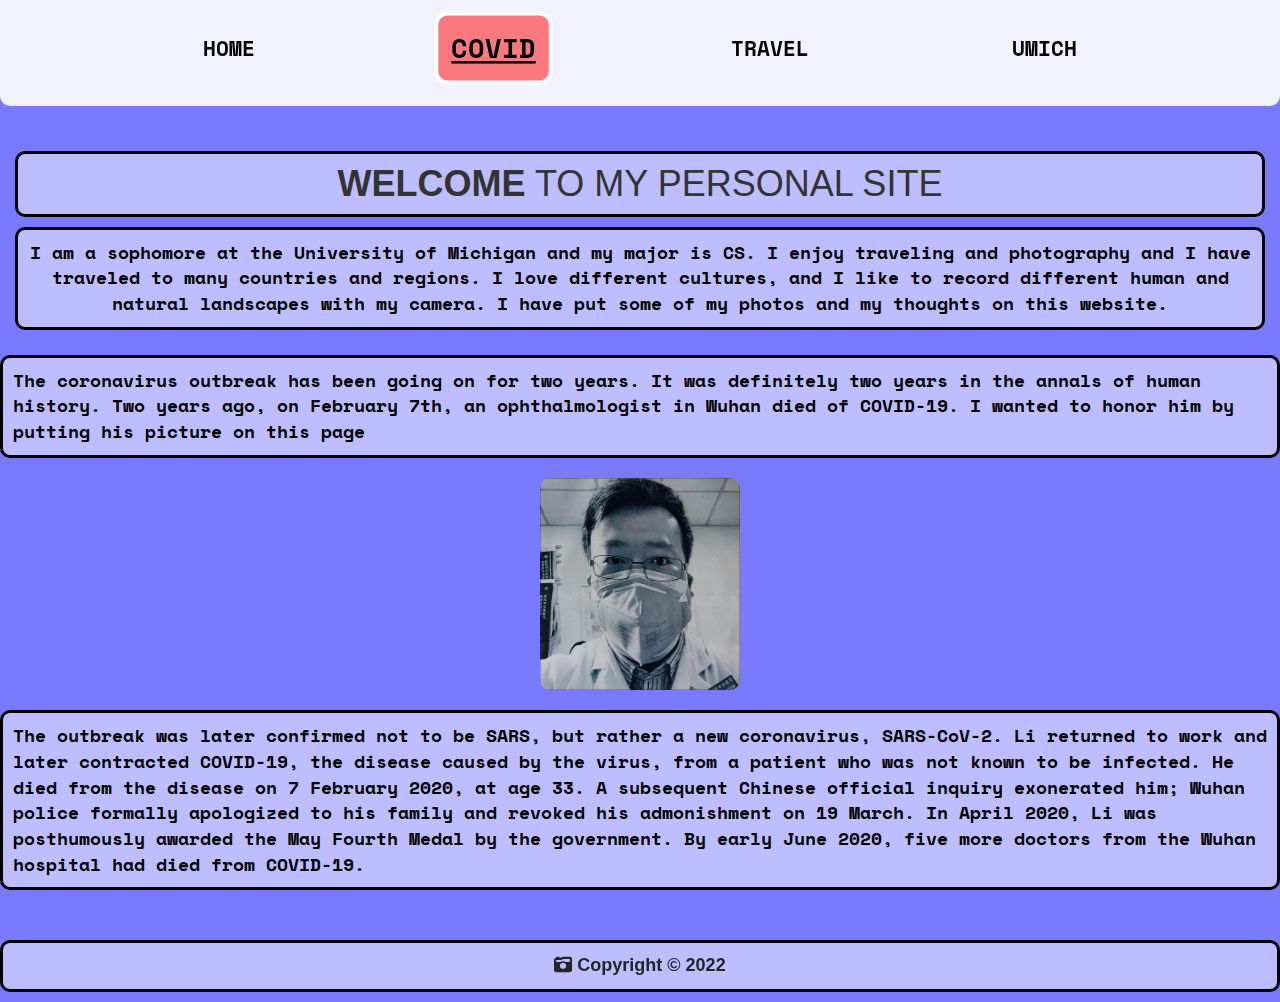
<file: covid.html>
<!DOCTYPE html>
<html lang="en">

<head>
    <title>COVID-19</title>
    <meta charset="utf-8">
    <meta name="viewport"
          content="width=device-width, initial-scale=1.0">
    <link rel="stylesheet"
          href="https://cdnjs.cloudflare.com/ajax/libs/font-awesome/6.1.1/css/all.min.css">
    <link rel="stylesheet"
          href="./css/html5reset.css">
    <link rel="stylesheet"
          href="./css/style.css">
          <link rel="stylesheet"
          href="./css/color.css">   
    <link rel="icon"
          href="./images/covid-dc.jpeg">
    <link href="https://fonts.googleapis.com/css2?family=Space+Mono&display=swap"
          rel="stylesheet">
    <link rel="stylesheet"
          href="https://maxcdn.bootstrapcdn.com/bootstrap/3.4.1/css/bootstrap.min.css">
</head>

<body>
    <header>
        <a class="skip-to-content-link"
           tabindex="0"
           href="#main">
            Skip to content
        </a>
        <nav>
            <ul>
                <li><a href="index.html">Home</a></li>
                <li class="current-page"><a href="covid.html">Covid</a></li>
                <li><a href="travel.html">Travel</a></li>
                <li><a href="umich.html">UMich</a></li>
            </ul>
        </nav>
    </header>
    <main>
        <div class="welcome">
            <h1><strong>Welcome</strong> to My Personal Site</h1>
            <p>I am a sophomore at the University of Michigan and my major is CS. I enjoy traveling and photography and
                I have traveled to many countries and regions. I love different cultures, and I like to record different
                human and natural landscapes with my camera. I have put some of my photos and my thoughts on this
                website.</p>
        </div>
        <div id="main">
            <p>The coronavirus outbreak has been going on for two years. It was definitely two years in the annals of
                human history. Two years ago, on February 7th, an ophthalmologist in Wuhan died of COVID-19. I wanted to
                honor him by putting his picture on this page</p>
            <img src="./images/lwl.jpg"
                 alt="A selfie of Li Wenliang wearing a mask">
            <p>The outbreak was later confirmed not to be SARS, but rather a new coronavirus, SARS-CoV-2. Li returned to
                work and later contracted COVID-19, the disease caused by the virus, from a patient who was not known to
                be
                infected. He died from the disease on 7 February 2020, at age 33. A subsequent Chinese official
                inquiry exonerated him; Wuhan police formally apologized to his family and revoked his admonishment on
                19
                March. In April 2020, Li was posthumously awarded the May Fourth Medal by the government.
                By early June 2020, five more doctors from the Wuhan hospital had died from COVID-19.</p>
        </div>
    </main>
    <footer>

        <p><i class="fa fa-camera-retro"></i> Copyright © 2022</p>
    </footer>
</body>

</html>
</file>
<file: css/style.css>
img {
  max-width: 200px;
  border: 10px solid #e6e6e6;
  margin: 10px;
  padding: 0;
  border-radius: 10px;
  display: block;
  margin: 20px auto;
}
img:nth-child(4n + 2):hover {
  border: 10px solid #000;
}
body {
  background: none !important;
}
header {

  padding: 20px;
  position: sticky;
  
  top: 0;
  border-bottom-width: 1px;
  background-color: rgba(255, 255, 255, 0.9);
  border-radius: 0 0 10px 10px;
}
ul {
 /* margin: 30px auto;
  padding: 0 20px;
  */
  text-align: center;
  display: flex;
  align-items: center;
}
li {
  list-style: none;
  margin: 0 10px;
  font-size: 1.5em;
  font-weight: bold;
  color: #000;
  text-transform: uppercase;
  transition: all 0.3s ease-in-out;
  border-radius: 10px;
}
li:hover {
  transform: scale(1.2);
 /* (150% zoom - Note: if the zoom is too large, it will go outside of the viewport) */
  background-color: rgba(0, 0, 0, 0.5);
  color: #fff;
  border: solid #fff;
}
.current-page {
  transform: scale(1.3);
 /* (150% zoom - Note: if the zoom is too large, it will go outside of the viewport) */
  background-color: rgba(255, 0, 0, 0.5);
  color: #fff;
  border: solid #fff;
  /* text underline */
  text-decoration: underline;
}

.current-page a {
  /* underline */
  text-decoration: underline;
}
a {
  display: inline-block;
  color: #000;
  font-weight: bold;
  text-decoration: none;
  padding: 10px;
  font-family: "Space Mono", monospace;
}
h1 {
  color: black;
  font-family: "Oswald", sans-serif;
  font-size: 32px;
  font-weight: 700;
  text-transform: uppercase;
  font-family: "Space Mono", monospace;
}
p, h1 {
  color: black;
  font-weight: 600;
  font-size: 18px;
  border: solid #000;
  margin: 10px;
 /* box-shadow: 0 0 10px #000;
  */
  border-radius: 10px;
  padding: 10px;
 /* white background ;
  */
  background-color: rgba(255, 255, 255, 0.5);
  font-family: "Space Mono", monospace;
}
@keyframes rotate {
  0% {
    transform: rotate(0deg);
 }
  100% {
    transform: rotate(360deg);
 }
}
.welcome {
 /* background-color: #252526;
  */
  box-sizing: border-box;
  padding: 15px;
  text-align: center;
  width: 100%;
  margin-top: 10px;
}
.welcome p {
  margin-top: 10px;
  padding: 10px;
}
.avatar {
 /* background-color: aquamarine;
  */
  text-align: left;
  position: relative;
  display: flex;
}
.avatar p {
  display: block;
  color: #252526;
  flex-grow: 2;
}
.avatar img {
  flex-grow: 1;
}
footer {
 /* background-color: #DBE9EE;
  */
  text-align: center;
  position: relative;
 /* top: 45px;
  */
  margin-top: 50px;
}
footer p {
  color: #252526;
  font-family: "Varela Round", sans-serif;
  font-size: 18px;
  margin-top: 20px;
}
footer i {
  color: #252526;
  font-family: "Varela Round", sans-serif;
  font-size: 18px;
}
html {
  /* background color light green */
  background-color: white;
  background-repeat: no-repeat, repeat;
  background-size: cover;
}
.container {
  display: grid;
  margin: 10px;
  align-items: center;
  justify-content: center;
}
.contact-form {
  display: grid;
  grid-template-columns: 1fr 1fr;
  grid-gap: 10px;
  margin: 10px;
  align-items: center;
  justify-content: center;
  border: solid #000;
  border-radius: 10px;
  background-color: rgba(255, 255, 255, 0.5);
  padding: 10px;
}
.container-travel {
  display: grid;
  margin: 10px;
  align-items: center;
  justify-content: center;
  border: solid #000;
  border-radius: 10px;
  background-color: rgba(255, 255, 255, 0.5);
  padding: 10px;
}
.container-travel p {
  color: #252526;
  font-family: "Varela Round", sans-serif;
  font-size: 18px;
  margin-top: 20px;
}
.container-umich {
  row-gap: 10px;
  column-gap: 20px;
  display: flex;
  flex-wrap: wrap;
  align-items: center;
  justify-content: space-around;
  margin: 10px;
  border: solid #000;
  border-radius: 10px;
  background-color: rgba(255, 255, 255, 0.5);
}
.container-umich p {
  color: #252526;
  font-family: "Varela Round", sans-serif;
  font-size: 18px;
  margin-top: 20px;
  display: inline-block;
}
.item-umich, .item-travel {
  /* height: 370px; */
  max-width: 100%;
  flex-direction: row;
  align-items: center;
  justify-content: space-around;
  margin: 10px;
  border: solid #000;
  border-radius: 10px;
  background-color: rgba(255, 255, 255, 0.5);
  padding: 10px;
}
.item-umich p {
  color: #252526;
  font-family: "Varela Round", sans-serif;
  font-size: 18px;
  margin-top: 20px;
  display: inline-block;
}

.item-travel p {
  color: #252526;
  font-family: "Varela Round", sans-serif;
  font-size: 18px;
  margin-top: 20px;
  display: inline-block;
}



.item-travel img {
  width: 100%;
  height: auto;
  max-width: 100%;
}
.item-umich img {
  width: 300px;
  height: 130px;
}

.skip-to-content-link {
  background: #e77e23;
  height: 30px;
  left: 0;
  padding: 8px;
  position: absolute;
  transition: transform 0.3s;
  transform: translateX(-100%);
}

.skip-to-content-link:focus {
  transform: translateX(0%);
}

a.anchor {
  display: block;
  position: relative;
  top: -100px;
  visibility: hidden;
}

@media screen and (min-width: 860px) {
  ul {
    justify-content: space-evenly;
  }

  .container-travel {
    grid-template-columns: repeat(4, 1fr);
    grid-template-rows: repeat(4, 1fr);
  }
  /* 2 2 1 2 2 1 item  */
  .item-travel-1 {
    grid-column-start: 1;
    grid-column-end: 2;
    grid-row-start: 1;
    grid-row-end: 2;
  }
  
  .item-travel-2 {
    grid-column-start: 2;
    grid-column-end: span 2;
    grid-row-start: 1;
    grid-row-end: span 2;
    width: 95%;
  }
  
  
  .item-travel-3 {
    grid-column-start: 4;
    grid-column-end: 5;
    grid-row-start: 1;
    grid-row-end: 2;
  }
  
  .item-travel-4 {
    grid-column-start: 1;
    grid-column-end: 2;
    grid-row-start: 2;
    grid-row-end: 3;
  }
  
  .item-travel-5 {
    grid-column-start: 4;
    grid-column-end: 5;
    grid-row-start: 2;
    grid-row-end: 3;
  }
  
  .item-travel-6 {
    grid-column-start: 1;
    grid-column-end: 2;
    grid-row-start: 3;
    grid-row-end: 4;
  }
  
  .item-travel-7 {
    grid-column-start: 2;
    grid-column-end: span 2;
    grid-row-start: 3;
    grid-row-end: span 2;
    width: 95%;
  }
  
  .item-travel-8 {
    grid-column-start: 4;
    grid-column-end: 5;
    grid-row-start: 3;
    grid-row-end: 4;
  }
  
  .item-travel-9 {
    grid-column-start: 1;
    grid-column-end: 2;
    grid-row-start: 4;
    grid-row-end: 5;
  }
  
  .item-travel-10 {
    grid-column-start: 4;
    grid-column-end: 5;
    grid-row-start: 4;
    grid-row-end: 5;
  }

  .item-travel-2 img {
    max-width: 100%;
    width: 600px;
    height: 350px;
  }
  
  .item-travel-7 img {
    max-width: 100%;
    width: 600px;
    height: 350px;
  }
}

/* media query screen size max-width: 860px, min-width: 720px */

@media screen and (max-width: 860px){
  ul {
    justify-content: center;
  }

  .container-travel {
    grid-template-columns: repeat(2, 1fr);
    grid-template-rows: 0.7fr 0.7fr 0.35fr 0.35fr 0.7fr 0.7fr 0.35fr 0.35fr 
  }
  /* 2 2 1 2 2 1 item  */
  .item-travel-1 {
    grid-column-start: 1;
    grid-column-end: 2;
    grid-row-start: 1;
    grid-row-end: 2;
  }
  .item-travel-2 {
    grid-column-start: 2;
    grid-column-end: 3;
    grid-row-start: 1;
    grid-row-end: 2;
  }

  .item-travel-3 {
    grid-column-start: 1;
    grid-column-end: 2;
    grid-row-start: 2;
    grid-row-end: 3;
  }

  .item-travel-4 {
    grid-column-start: 2;
    grid-column-end: 3;
    grid-row-start: 2;
    grid-row-end: 3;
  }

  /* item-travel-5 takes 2 * 2 */
  .item-travel-5 {
    grid-column-start: 1;
    grid-column-end: span 2;
    grid-row-start: 3;
    grid-row-end: span 2;
  }

  .item-travel-6 {
    grid-column-start: 1;
    grid-column-end: 2;
    grid-row-start: 5;
    grid-row-end: 6;
  }

  .item-travel-7 {
    grid-column-start: 2;
    grid-column-end: 3;
    grid-row-start: 5;
    grid-row-end: 6;
  }

  .item-travel-8 {
    grid-column-start: 1;
    grid-column-end: 2;
    grid-row-start: 6;
    grid-row-end: 7;
  }

  .item-travel-9 {
    grid-column-start: 2;
    grid-column-end: 3;
    grid-row-start: 6;
    grid-row-end: 7;
  }

  .item-travel-10 {
    grid-column-start: 1;
    grid-column-end: span 2;
    grid-row-start: 7;
    grid-row-end: span 2;
  }

  .item-travel-5 img {
    max-width: 100%;
    width: 600px;
    height: 350px;
  }
  
  .item-travel-10 img {
    max-width: 100%;
    width: 600px;
    height: 350px;
  }
}

@media screen and (max-width: 720px){
  ul {
    justify-content: center;
  }

  a {
    padding: 0;
  }
  .container-travel {
    grid-template-columns: repeat(5, 1fr);
    grid-template-rows: repeat(10, 0.5fr);
  }
  /* 2 2 1 2 2 1 item  */
  .item-travel-1 {
    grid-column-start: 1;
    grid-column-end: span 4;
    grid-row-start: 1;
    grid-row-end: 2;
  }
  
  .item-travel-2 {
    grid-column-start: 2;
    grid-column-end: span 4;
    grid-row-start: 2;
    grid-row-end: 3;
  }

  .item-travel-3 {
    grid-column-start: 1;
    grid-column-end: span 4;
    grid-row-start: 3;
    grid-row-end: 4;
  }

  .item-travel-4 {
    grid-column-start: 2;
    grid-column-end: span 4;
    grid-row-start: 4;
    grid-row-end: 5;
  }
  
  .item-travel-5 {
    grid-column-start: 1;
    grid-column-end: span 4;
    grid-row-start: 5;
    grid-row-end: 6;
  }

  .item-travel-6 {
    grid-column-start: 2;
    grid-column-end: span 4;
    grid-row-start: 6;
    grid-row-end: 7;
  }

  .item-travel-7 {
    grid-column-start: 1;
    grid-column-end: span 4;
    grid-row-start: 7;
    grid-row-end: 8;
  }

  .item-travel-8 {
    grid-column-start: 2;
    grid-column-end: span 4;
    grid-row-start: 8;
    grid-row-end: 9;
  }

  .item-travel-9 {
    grid-column-start: 1;
    grid-column-end: span 4;
    grid-row-start: 9;
    grid-row-end: 10;
  }

  .item-travel-10 {
    grid-column-start: 2;
    grid-column-end: span 4;
    grid-row-start: 10;
    grid-row-end: 11;
  }
}

#doraemon-img {
  display: block;
  margin: 20px auto;
  animation: rotate 3s linear;
  max-width: 300px;
  height: 200px;
  margin: 0;
  border-radius: 0;
}

.flip-card {
  background-color: transparent;
  width: 300px;
  height: 200px;
  border: 1px solid #f1f1f1;
  perspective: 1000px;
}

.flip-card-inner {
  position: relative;
  width: 100%;
  height: 100%;
  text-align: center;
  transition: transform 0.8s;
  transform-style: preserve-3d;
}

.flip-card:hover .flip-card-inner {
  transform: rotateY(180deg);
}

.flip-card:focus .flip-card-inner {
  transform: rotateY(180deg);
}

.flip-card-front, .flip-card-back {
  position: absolute;
  width: 100%;
  height: 100%;
  -webkit-backface-visibility: hidden; /* Safari */
  backface-visibility: hidden;
}

.flip-card-front {
  color: black;
}

.flip-card-back {
  background-color: #ffffff;
  transform: rotateY(180deg);
  
}

.contact-form-para {
  margin-top: 20px;
}

.item-umich{
  width: 300px;
}

.parallax {
  background-image: url(../images/background-img.jpg);

  min-height: 500px; 

  background-attachment: fixed;
  background-position: center;
  background-repeat: no-repeat;
  background-size: cover;
}

@media (prefers-reduced-motion) {
  #doraemon-img {
    animation: none;
 }

 .skip-to-content-link {
    transform: none;
 }

 .skip-to-content-link:focus {
    transform: none;
 }

 .flip-card:hover .flip-card-inner {
    transform: none;
 }

 .flip-card-back {
    transform: none;
 }

 li {
    transform: none;
 }

 li:hover {
    transform: none;
 }

 .current-page {
    transform: none;
 }

 .parallax {
  background-attachment: scroll;
 }

 .flip-card:focus .flip-card-inner {
  transform: none;
}

}

a {
  color: #000 !important;
}
</file>
<file: css/color.css>
html {
    background-color: #7A7AFF
}
</file>
